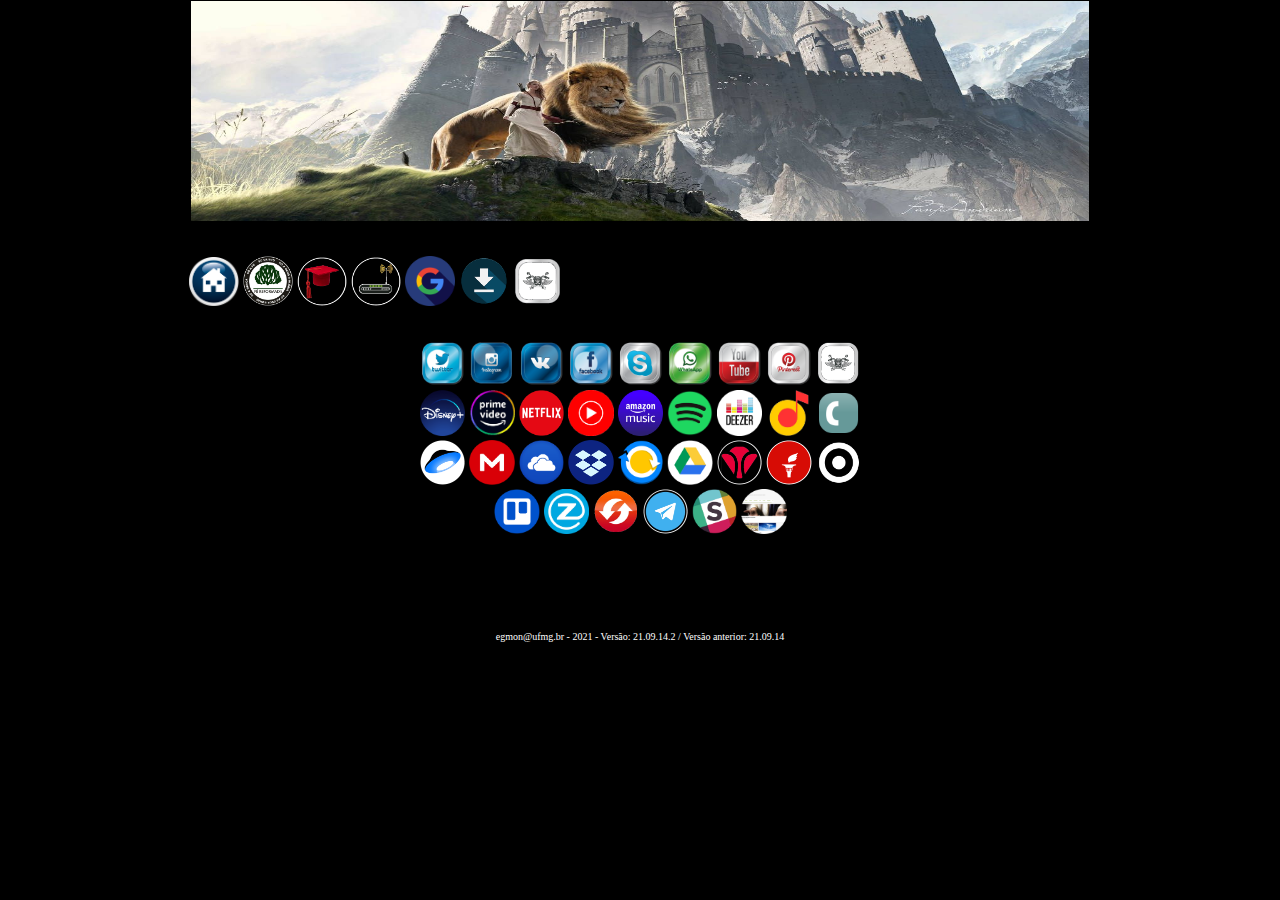
<file: index.html>
<!--https://www.devschannel.com/latex/beamer-->

<!DOCTYPE html>
<html>
    <head>
        <meta charset="utf-8" http-equiv="refresh"><!-- content="20; url=index.html"-->
        <meta name="viewport" content="width=device-width" initial-scale=1>
        <link rel="stylesheet" href="bootstrap-grid.min.css">
        <link rel="stylesheet" href="bootstrap.min.css">
        <link rel="stylesheet" href="estilos.css">
        <link rel="sortcut icon" href="imagens/favicon.png" type="image/x-icon" />
        <title> Egmon Pereira </title>
        <style type="text/css">
            .imagem img {
                width: 100%;
                height: 220px;
                padding-left: 5px;
                padding-right: 5px;
                border: 0px solid red;
            }
            
            body {
                background-image: url('imagens/bg23.png');
                background-repeat: no-repeat;
                background-attachment: fixed;
                background-size: cover;
                background-color: white;
            }
        </style>
    </head>

    <body>
        <center>
            <table border="0">
                <tr>
                    <td>
                        <div class="imagem">
                            <img width="100px" src="imagens/bg(6).jpg">
                        </div>
                        <p align="left">
                            <center>
                                <iframe name="menu" frameborder="0" scrolling="no" marginheight="0" marginwidth="0" src="menu.html" width="100%" height="80px"></iframe>
                                <iframe name="pagina" frameborder="0" scrolling="no" marginheight="0" marginwidth="0" src="inicio.html" width="100%" height="300px"></iframe>
                                <iframe frameborder="0" scrolling="no" marginheight="0" marginwidth="0" src="info.html" width="300px" height="30px"></iframe>
                            </center>
                        </p>
                    </td>
                </tr>
            </table>
        </center>
    </body>
</html>
</file>
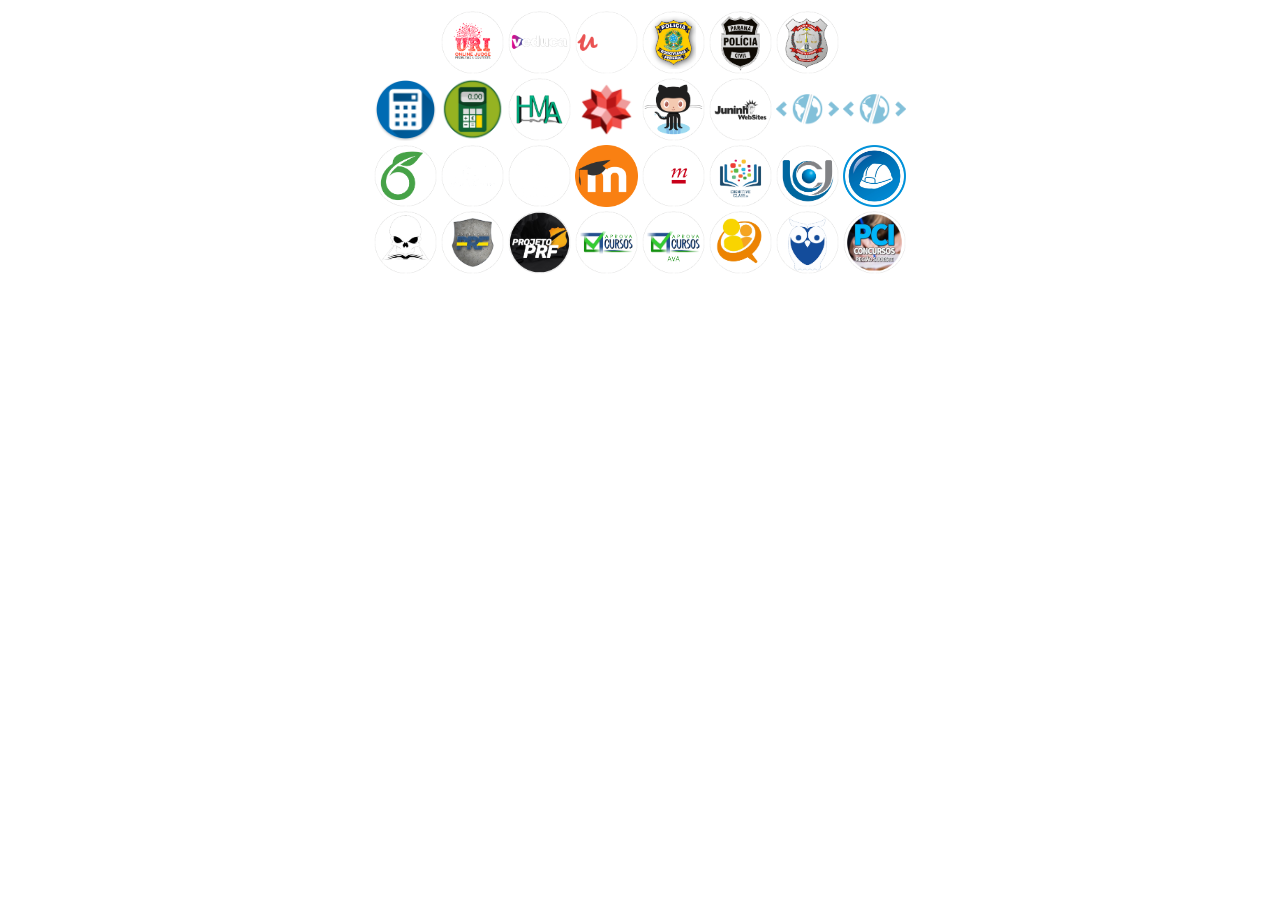
<file: academicos.html>
<!--https://www.devschannel.com/latex/beamer-->

<!DOCTYPE html>
<html>

<head>
    <meta charset="utf-8" http-equiv="refresh">
    <meta name="viewport" content="width=device-width" initial-scale=1>
</head>

<body>
    <center>
        <table border="0">
            <tr>
                <td>
                    <center>
                        <div class="corpo">
                            <div class="container">
                                <a target="_blank" href="https://www.urionlinejudge.com.br/judge/pt"><img width="5%" src="imagens/uri.png"></a>
                                <a target="_blank" href="http://www.veduca.com.br/"><img width="5%" src="imagens/veduca.png"></a>
                                <a target="_blank" href="http://www.udemy.com/"><img width="5%" src="imagens/udemy.png"></a>
                                <a target="_blank" href="https://www.cebraspe.org.br/concursos/prf_21"><img width="5%" src="imagens/brasaoprf.png"></a>
                                <a target="_blank" href="http://portal.nc.ufpr.br/PortalNC/Login"><img width="5%" src="imagens/pcpr.png"></a>
                                <a target="_blank" href="https://www.cebraspe.org.br/concursos/PC_DF_19_ESCRIVAO"><img width="5%" src="imagens/pcdf.png"></a>
                            </div>
                            <div class="container">
                                <a target="_blank" href="http://simplex.tode.cz/en/"><img width="5%" src="imagens/simplexcalculator.png"></a>
                                <a target="_blank" href="http://www.phpsimplex.com/pt/"><img width="5%" src="imagens/phpsimplex.png"></a>
                                <a target="_blank" href="https://linprog.com/en/main-dual-simplex/"><img width="5%" src="imagens/hmla.png"></a>
                                <a target="_blank" href="https://www.wolframalpha.com/examples/mathematics/"><img width="5%" src="imagens/wolfram-alpha.png"></a>
                                <a target="_blank" href="https://github.com/settings/profile/"><img width="5%" src="imagens/github.png"></a>
                                <a target="_blank" href="https://git.juninho.com.br/"><img width="5%" src="imagens/influenzer.png"></a>
                                <a target="_blank" href="https://apiteste.mundodocodigo.com.br"><img width="5%" src="imagens/mundodocodigo.png"></a>
                                <a target="_blank" href="https://admin.mundodocodigo.com.br"><img width="5%" src="imagens/mundodocodigo2.png"></a>
                            </div>

                            <div class="container">
                                <a target="_blank" href="https://www.overleaf.com"><img width="5%" src="imagens/overleaf.png"></a>
                                <a target="_blank" href="http://www.timoteo.cefetmg.br/"><img width="5%" src="imagens/cefet.png"></a>
                                <a target="_blank" href="https://sig.cefetmg.br/sigaa/"><img width="5%" src="imagens/sigaa.png"></a>
                                <a target="_blank" href="https://ava.cefetmg.br/login/index.php"><img width="5%" src="imagens/moodle.png"></a>
                                <a target="_blank" href="https://sistemas.ufmg.br/portal/render.userLayoutRootNode.uP"><img width="5%" src="imagens/ufmg.png"></a>
                                <a target="_blank" href="https://cognitiveclass.ai"><img width="5%" src="imagens/cognitive.png"></a>
                                <a target="_blank" href="https://www.ead.cesumar.br/site/"><img width="5%" src="imagens/unicesumar.png"></a>
                                <a target="_blank" href="https://www.bibliotecadaengenharia.com/"><img width="5%" src="imagens/bibliotecadaengenharia.png"></a>
                            </div>

                            <div class="container">
                                <a target="_blank" href="https://www.projetocaveira.com.br/novo-sistema"><img width="5%" src="imagens/caveira.png"></a>
                                <a target="_blank" href="https://extensivoprf2020.club.hotmart.com/"><img width="5%" src="imagens/extensivo-prf.png"></a>
                                <a target="_blank" href="https://projetoretafinalavancado.club.hotmart.com/"><img width="5%" src="imagens/qb.png"></a>
                                <a target="_blank" href="https://www.aprovaconcursos.com.br"><img width="5%" src="imagens/aprova.png"></a>
                                <a target="_blank" href="https://ava.aprovaconcursos.com.br"><img width="5%" src="imagens/aprovaava.png"></a>
                                <a target="_blank" href="https://www.qconcursos.com/"><img width="5%" src="imagens/qconcursos.png"></a>
                                <a target="_blank" href="https://www.estrategiaconcursos.com.br/"><img width="5%" src="imagens/estrategia.png"></a>
                                <a target="_blank" href="https://www.pciconcursos.com.br/"><img width="5%" src="imagens/PCI-Concursos.png"></a>
                            </div>
                        </div>
                    </center>
                </td>
            </tr>
        </table>
    </center>
</body>
</html>
</file>
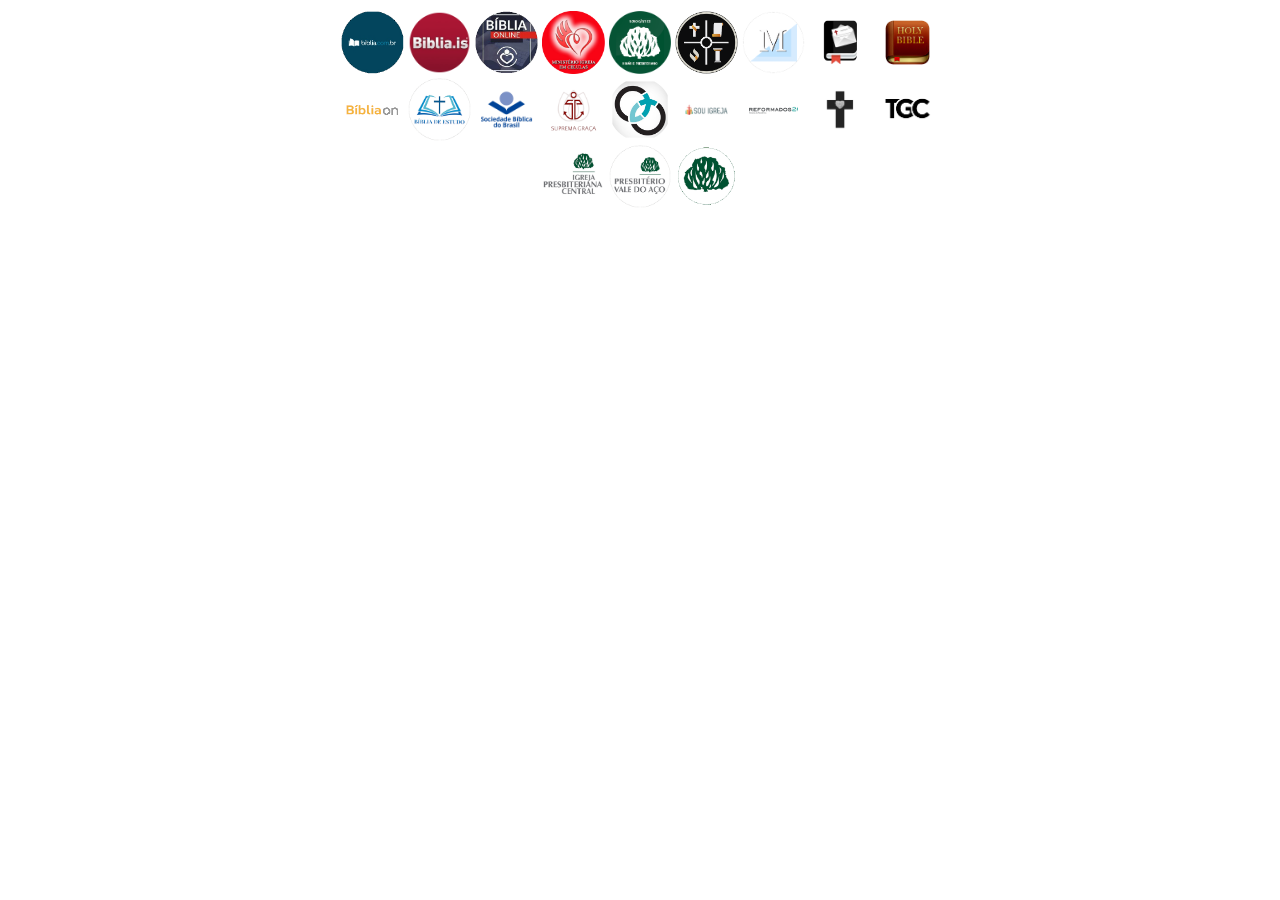
<file: biblias.html>
<!--https://www.devschannel.com/latex/beamer-->

<!DOCTYPE html>
<html>

    <head>
        <meta charset="utf-8" http-equiv="refresh">
        <meta name="viewport" content="width=device-width" initial-scale=1>
    </head>

    <body>
        <center>
            <table border="0">
                <tr>
                    <td>
                        <center>
                            <div class="corpo">
                                <div class="container">
                                    <a href="http://www.biblia.com.br/" target="_blank"><img width="5%" src="imagens/bibliapontocom.png"></a>
                                    <a href="http://www.bible.is/PORJFA/1Kgs/3/D" target="_blank"><img width="5%" src="imagens/bibleis.png"></a>
                                    <a href="https://www.bibliaonline.com.br/" target="_blank"><img width="5%" src="imagens/bibliaonline.png"></a>
                                    <a href="http://www.celulas.com.br/" target="_blank"><img width="5%" src="imagens/celulas.png"></a>
                                    <a href="http://novocantico.com.br/" target="_blank"><img width="5%" src="imagens/hnc.png"></a>
                                    <a href="https://santoevangelho.com.br/" target="_blank"><img width="5%" src="imagens/institutosantoevangelho.png"></a>
                                    <a href="http://www.monergismo.net.br/" target="_blank"><img width="5%" src="imagens/monergismo1.png"></a>
                                    <a href="http://www.bibliaemail.com/pt/pviva/biblia/form_leitura.bm" target="_blank"><img width="5%" src="imagens/bibliamail.png"></a>
                                    <a href="https://www.bible.com/pt/" target="_blank"><img width="5%" src="imagens/yourversion.png"></a>
                                </div>

                                <div class="container">
                                    <a href="http://www.bibliaon.com/" target="_blank"><img width="5%" src="imagens/biblieon.png"></a>
                                    <a href="https://bibliaportugues.com" target="_blank"><img width="5%" src="imagens/bibliaestudo.png"></a>
                                    <a href="https://biblia.sbb.org.br/biblia/" target="_blank"><img width="5%" src="imagens/sbb.png"></a>
                                    <a href="https://www.facebook.com/supremagraca" target="_blank"><img width="5%" src="imagens/supremagraca.png"></a>
                                    <a href="http://ultimato.com.br/sites/estudos-biblicos/" target="_blank"><img width="5%" src="imagens/ultimato.png"></a>
                                    <a href="https://www.souigreja.com.br/" target="_blank"><img width="5%" src="imagens/souigreja.png"></a>
                                    <a href="https://reformados21.com.br/" target="_blank"><img width="5%" src="imagens/reformados21.png"></a>
                                    <a href="https://encontrogenesis.com.br/" target="_blank"><img width="5%" src="imagens/encontrogenesis.png"></a>
                                    <a href="https://coalizaopeloevangelho.org/" target="_blank"><img width="5%" src="imagens/TGC.png"></a>
                                </div>

                                <div class="container">
                                    <a href="http://www.ipcentral.com.br" target="_blank"><img width="5%" src="imagens/Central.png"></a>
                                    <a href="http://www.prva.com.br" target="_blank"><img width="5%" src="imagens/prva.png"></a>
                                    <a href="https://www.ipb.org.br/" target="_blank"><img width="5%" src="imagens/ipb.png"></a>
                                </div>
                            </div>
                        </center>
                    </td>
                </tr>
            </table>
        </center>
    </body>
</html>
</file>
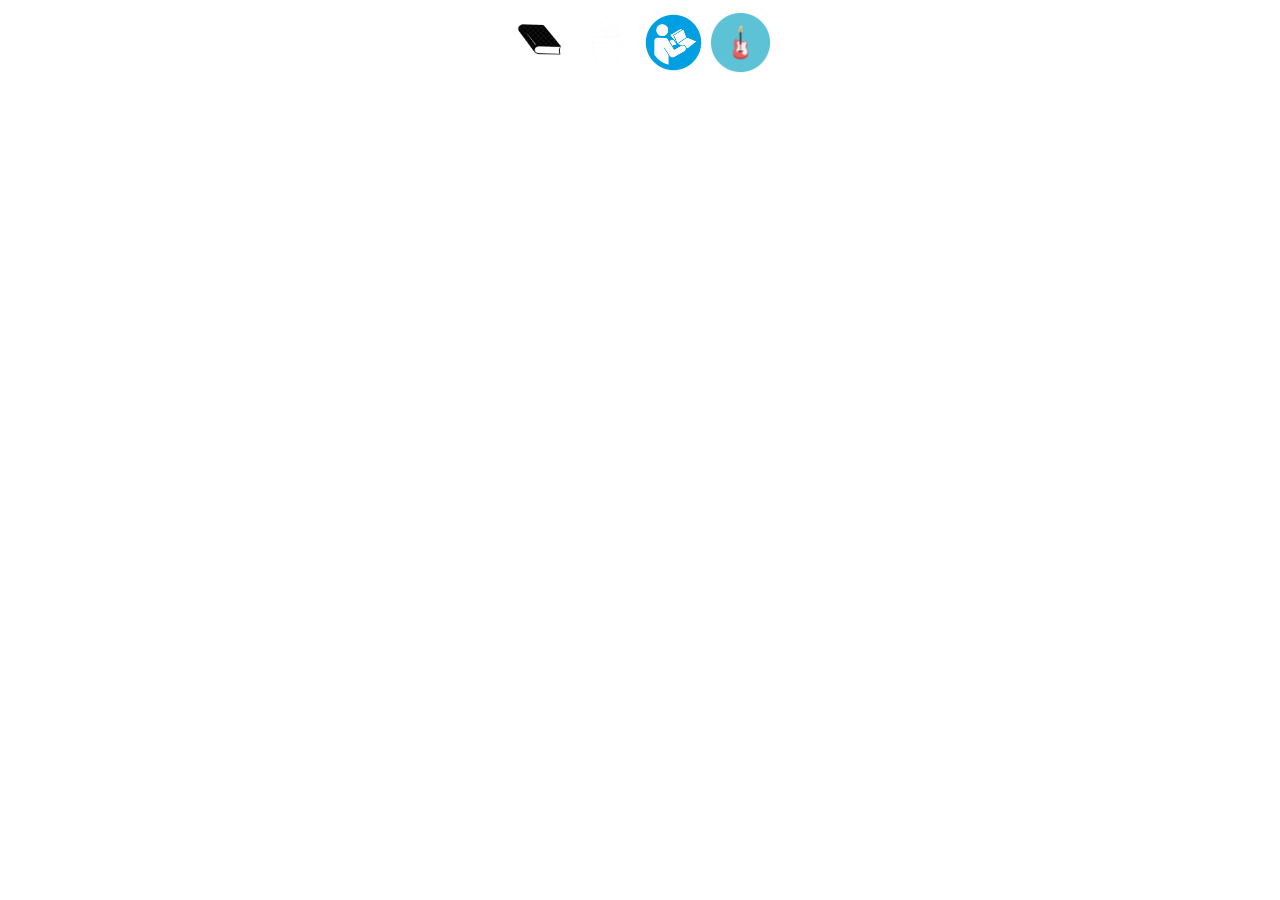
<file: downloads.html>
<!DOCTYPE html>
<html>
    <head>
        <meta charset="utf-8" http-equiv="refresh"><!-- content="20; url=google.html"-->
        <meta name="viewport" content="width=device-width" initial-scale=1>
    </head>

    <body>
        <center>
            <table border="0">
                <tr>
                    <td>
                        <center>
                            <div class="corpo">
                                <div class="container">
                                    <a href="https://disk.yandex.com/d/Sj8_kUoROY7IQg" target="_blank" ><img width="5%" src="imagens/meuslivros.png"></a>
                                    <a href="https://disk.yandex.com/d/VNQH9rrYcMwOvA" target="_blank"><img width="5%" src="imagens/orador-icon.png"></a>
                                    <a href="https://disk.yandex.com/d/d2ZKtzxMdAN_EA" target="_blank"><img width="5%" src="imagens/manuais.png"></a>
                                    <a href="https://disk.yandex.com/d/GjKODKjqkTP2Cg" target="_blank"><img width="5%" src="imagens/cifras.png"></a>
                                </div>
                            </div>
                        </center>
                    </td>
                </tr>
            </table>
        </center>
    </body>
</html>
</file>
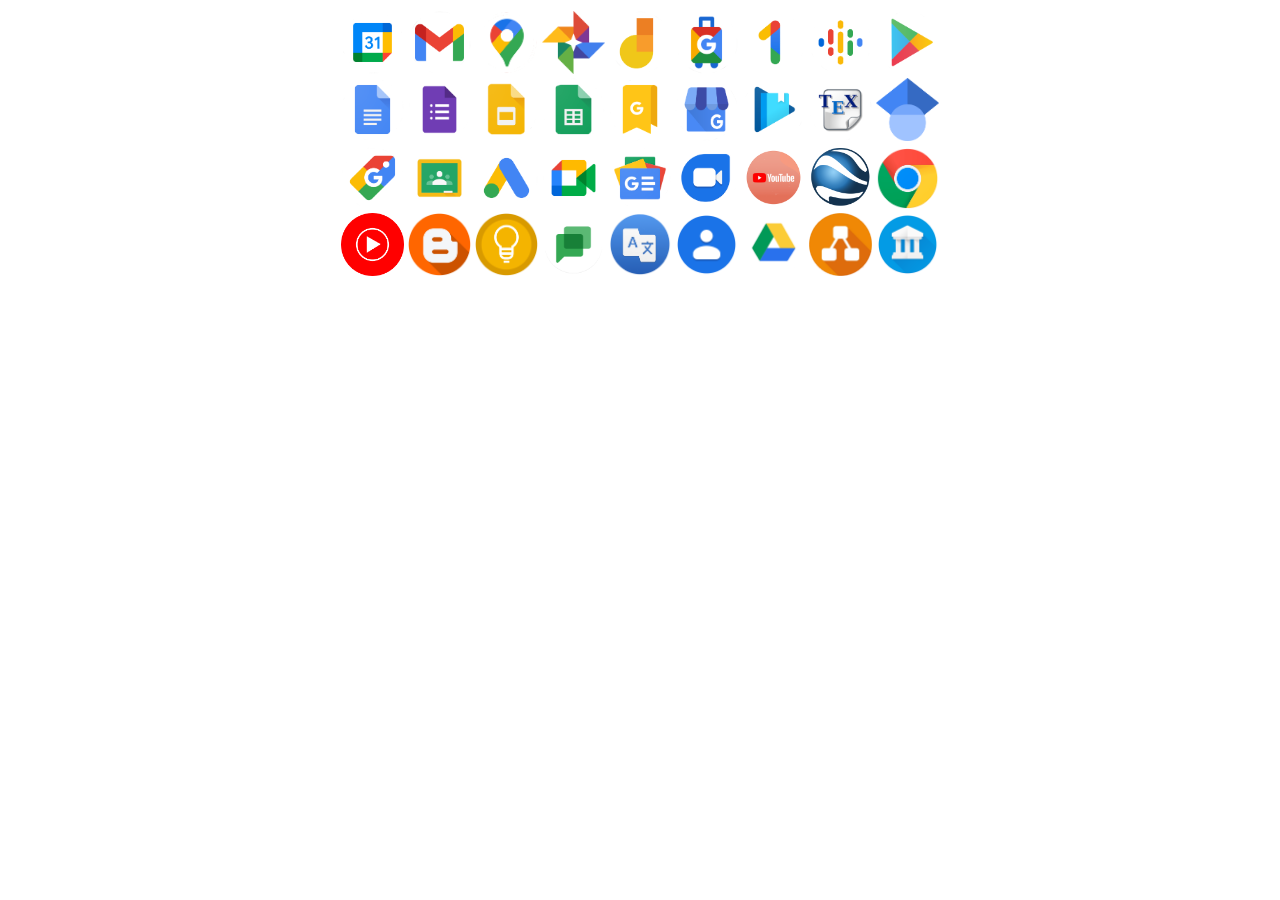
<file: google.html>
<!DOCTYPE html>
<html>
    <head>
        <meta charset="utf-8" http-equiv="refresh"><!-- content="20; url=google.html"-->
        <meta name="viewport" content="width=device-width" initial-scale=1>
    </head>

    <body>
        <center>
            <table border="0">
                <tr>
                    <td>
                        <center>
                            <div class="corpo">
                                <div class="container">
                                    <a target="_blank" href="https://calendar.google.com/calendar/r?tab=ic"><img width="5%" src="imagens/agenda.png"></a>
                                    <a target="_blank" href="http://www.gmail.com"><img width="5%" src="imagens/gmail.png"></a>
                                    <a target="_blank" href="https://www.google.com/maps"><img width="5%" src="imagens/maps.png"></a>
                                    <a target="_blank" href="https://photos.google.com"><img width="5%" src="imagens/photos.png"></a>
                                    <a target="_blank" href="https://jamboard.google.com/"><img width="5%" src="imagens/jamboard.png"></a>
                                    <a target="_blank" href="https://www.google.com/travel/"><img width="5%" src="imagens/viagens.png"></a>
                                    <a target="_blank" href="https://podcasts.google.com"><img width="5%" src="imagens/one.png"></a>
                                    <a target="_blank" href="https://podcasts.google.com"><img width="5%" src="imagens/podcast.png"></a>
                                    <a target="_blank" href="https://play.google.com/store"><img width="5%" src="imagens/playstore.png"></a>
                                </div>
                                <div class="container">
                                    <a target="_blank" href="https://docs.google.com/document/u/0/"><img width="5%" src="imagens/docs.png"></a>
                                    <a target="_blank" href="https://docs.google.com/forms/u/0/"><img width="5%" src="imagens/formularios.png"></a>
                                    <a target="_blank" href="https://docs.google.com/presentation/u/0/"><img width="5%" src="imagens/slides.png"></a>
                                    <a target="_blank" href="https://docs.google.com/spreadsheets/u/0/"><img width="5%" src="imagens/sheet.png"></a>
                                    <a target="_blank" href="https://www.google.com.br/save"><img width="5%" src="imagens/colecoes.png"></a>
                                    <a target="_blank" href="https://www.google.com/business/"><img width="5%" src="imagens/mybusiness.png"></a>
                                    <a target="_blank" href="https://books.google.com.br/"><img width="5%" src="imagens/livros.png"></a>
                                    <a target="_blank" href="https://texviewer.herokuapp.com"><img width="5%" src="imagens/tex.png"></a>
                                    <a target="_blank" href="https://scholar.google.com.br"><img width="5%" src="imagens/google-scholar.png"></a>
                                </div>
                                <div class="container">
                                    <a target="_blank" href="https://www.google.com.br/shopping"><img width="5%" src="imagens/shopping.png"></a>
                                    <a target="_blank" href="https://classroom.google.com/h"><img width="5%" src="imagens/classroom.png"></a>
                                    <a target="_blank" href="https://ads.google.com/home/"><img width="5%" src="imagens/ads.png"></a>
                                    <a target="_blank" href="https://meet.google.com/"><img width="5%" src="imagens/meet.png"></a>
                                    <a target="_blank" href="https://news.google.com/topstories"><img width="5%" src="imagens/noticias.png"></a>
                                    <a target="_blank" href="https://duo.google.com/"><img width="5%" src="imagens/duo.png"></a>
                                    <a target="_blank" href="https://www.youtube.com"><img width="5%" src="imagens/youtubeRedonda.png"></a>
                                    <a target="_blank" href="https://earth.google.com/web/"><img width="5%" src="imagens/google-earth.png"></a>
                                    <a target="_blank" href="https://www.google.com/chrome/"><img width="5%" src="imagens/chrome.png"></a>
                                    <!--a href="index.php" target="_self"><img width="5%" src="imagens/inicio3.png"></a-->
                                </div>
                                <div class="container">
                                    <a target="_blank" href="https://music.youtube.com/"><img width="5%" src="imagens/youtubemusic.png"></a>
                                    <a target="_blank" href="https://www.blogger.com"><img width="5%" src="imagens/blogger.png"></a>
                                    <a target="_blank" href="https://keep.google.com/u/0/"><img width="5%" src="imagens/keep.png"></a>
                                    <a target="_blank" href="https://mail.google.com/chat/u/0/#chat/welcome"><img width="5%" src="imagens/hangouts.png"></a>
                                    <a target="_blank" href="https://translate.google.com"><img width="5%" src="imagens/translate.png"></a>
                                    <a target="_blank" href="https://contacts.google.com"><img width="5%" src="imagens/contatos.png"></a>
                                    <a target="_blank" href="https://drive.google.com/drive/my-drive"><img width="5%" src="imagens/googledrive.png"></a>
                                    <a target="_blank" href="https://app.diagrams.net"><img width="5%" src="imagens/diagramas.png"></a>
                                    <a target="_blank" href="https://artsandculture.google.com/"><img width="5%" src="imagens/google_Arts.png"></a>
                                </div>
                            </div>
                        </center>
                    </td>
                </tr>
            </table>
        </center>
    </body>
</html>
</file>
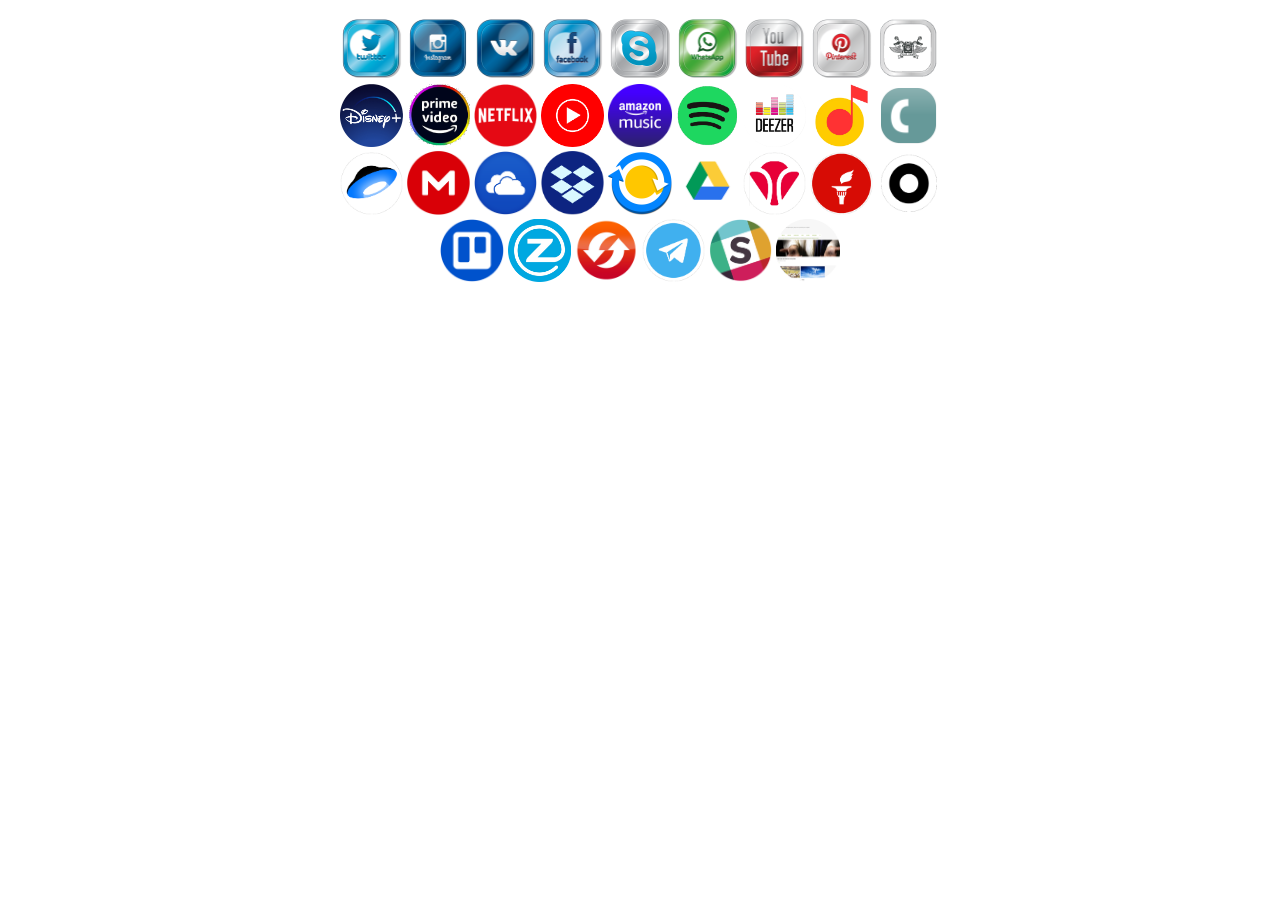
<file: inicio.html>
<!DOCTYPE html>
<html>
    <head>
        <meta charset="utf-8" http-equiv="refresh">
        <meta name="viewport" content="width=device-width" initial-scale=1>
        <link rel="sortcut icon" href="imagens/favicon.png" type="image/x-icon" />
    </head>

    <body background="#000">
        <center>
            <!--table border="0">
                <tr>
                    <td>
                        <p-->
                            <center>
                                <div class="corpo">
                                <p align="left">
                                    <div class="container">
                                        <a target="_blank" href="https://twitter.com/egmon "><img width="5%" src="imagens/twitter.png "></a>
                                        <a target="_blank" href="https://www.instagram.com/egmonpereira "><img width="5%" src="imagens/instagram1.png "></a>
                                        <a target="_blank" href="https://vk.com/feed "><img width="5%" src="imagens/vk.png "></a>
                                        <a target="_blank" href="https://www.facebook.com/ "><img width="5%" src="imagens/facebook.png "></a>
                                        <a target="_blank" href="https://web.skype.com "><img width="5%" src="imagens/skype.png "></a>
                                        <a target="_blank" href="https://web.whatsapp.com "><img width="5%" src="imagens/whatsapp.png "></a>
                                        <a target="_blank" href="https://www.youtube.com "><img width="5%" src="imagens/youtube.png "></a>
                                        <a target="_blank" href="https://br.pinterest.com "><img width="5%" src="imagens/pintereste.png "></a>
                                        <a target="_self" href="motos.php "><img width="5%" src="imagens/motocustomasas.png "></a>
                                    </div>

                                    <div class="container">
                                        <a target="_blank" href="https://www.disneyplus.com/ "><img width="5%" src="imagens/Disney.png "></a>
                                        <a target="_blank" href="https://www.primevideo.com "><img width="5%" src="imagens/primevideo.png "></a>
                                        <a target="_blank" href="https://www.netflix.com/browse "><img width="5%" src="imagens/netflix.png "></a>
                                        <a target="_blank" href="https://music.youtube.com/ "><img width="5%" src="imagens/youtubemusic.png "></a>
                                        <a target="_blank" href="https://music.amazon.com.br/ "><img width="5%" src="imagens/amazonmusic.png "></a>
                                        <a target="_blank" href="https://www.spotify.com/br/ "><img width="5%" src="imagens/spotify.png "></a>
                                        <a target="_blank" href="https://www.deezer.com/br/ "><img width="5%" src="imagens/deezer.png "></a>
                                        <a target="_blank" href="https://music.yandex.com "><img width="5%" src="imagens/YandexMusic.png "></a>
                                        <a target="_blank" href="https://chordify.net/ "><img width="5%" src="imagens/chordify.png "></a>
                                    </div>

                                    <div class="container">
                                        <a target="_blank" href="https://disk.yandex.com "><img width="5%" src="imagens/yandexLogo.png "></a>
                                        <a target="_blank" href="https://mega.nz "><img width="5%" src="imagens/mega.png "></a>
                                        <a target="_blank" href="https://www.onedrive.com "><img width="5%" src="imagens/onedrive.png "></a>
                                        <a target="_blank" href="https://www.dropbox.com "><img width="5%" src="imagens/dropbox.png "></a>
                                        <a target="_blank" href="https://www.asuswebstorage.com "><img width="5%" src="imagens/asuswebstorage.png "></a>
                                        <a target="_blank" href="https://drive.google.com/drive/my-drive "><img width="5%" src="imagens/googledrive.png "></a>
                                        <a target="_blank" href="https://parler.com/#/user/Egmont "><img width="5%" src="imagens/parler.png "></a>
                                        <a target="_blank" href="https://gettr.com/user/egmon/ "><img width="5%" src="imagens/gettr.png "></a>
                                        <!--a target="_self" href="google.php "><img width="5%" src="imagens/google.png "></a-->
                                        <a target="_blank" href="https://aiming.pro/ "><img width="5%" src="imagens/aiming.png "></a>
                                    </div>

                                    <div class="container">
                                        <a target="_blank" href="https://trello.com/login "><img width="5%" src="imagens/trello.png "></a>
                                        <a target="_blank" href="https://user-zmodo.meshare.com/user/login "><img width="5%" src="imagens/zmodo.png "></a>
                                        <a target="_blank" href="https://convertio.co/pt/ "><img width="5%" src="imagens/convertio.png "></a>
                                        <a target="_blank" href="https://web.telegram.org/ "><img width="5%" src="imagens/telegram.png "></a>
                                        <a target="_blank" href="https://slack.com/intl/pt-br "><img width="5%" src="imagens/slack.png "></a>
                                        <!--a target="_self" href="biblias.php "><img width="5%" src="imagens/LogoReformada.png "></a>
                                        <a target="_self " href="academicos.php"><img width="5%" src="imagens/capelo.png "></a>
                                        <a target="_self " href="roteadores.php"><img width="5%" src="imagens/circulomaior1.png "></a-->
                                        <a target="_blank" href="http://www.egmon.com.br "><img width="5%" src="imagens/meusite.png "></a>
                                    </div>
                                </div>
                            </center>
                        <!--/p>
                    </td>
                </tr>
            </table-->
        </center>
    </body>
</html>
</file>
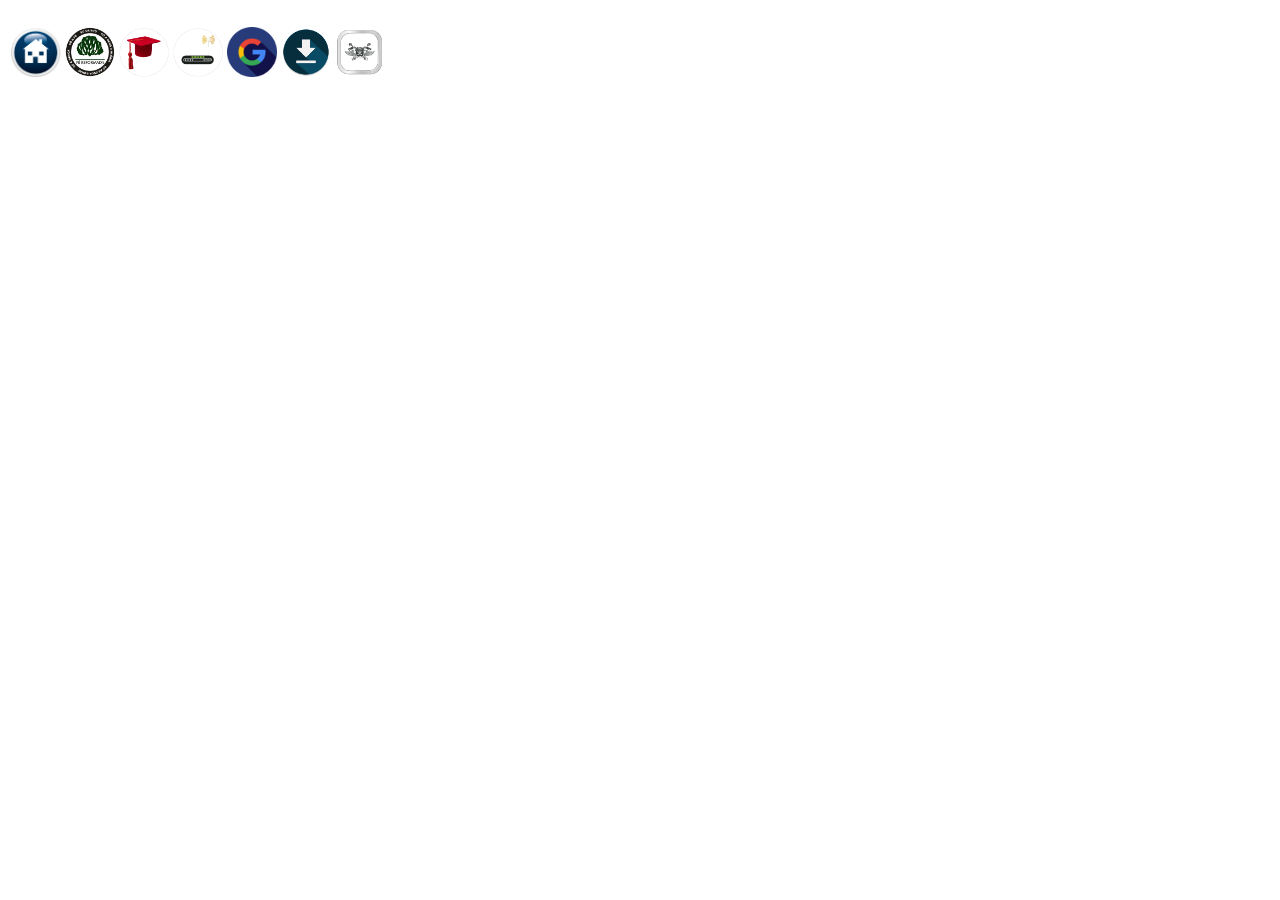
<file: menu.html>
<!DOCTYPE html>
<html>
    <head>
        <!--meta charset="utf-8" http-equiv="refresh">
        <meta name="viewport" content="width=device-width" initial-scale=1>
        <link rel="stylesheet" href="bootstrap-grid.min.css">
        <link rel="stylesheet" href="bootstrap.min.css">
        <link rel="stylesheet" href="estilos.css"-->
    </head>

    <body background="#000000">
        <table border="0" background="#000000">
            <tr>
                <td>
                    <div class="corpo">
                        <p align="left">
                            <a target="pagina" href="inicio.html"><img width="50" src="imagens/inicio3.png"></a>
                            <a target="pagina" href="biblias.html"><img width="50 " src="imagens/LogoReformada.png "></a>
                            <a target="pagina" href="academicos.html"><img width="50 " src="imagens/capelo.png "></a>
                            <a target="pagina" href="roteadores.html"><img width="50 " src="imagens/circulomaior1.png "></a>
                            <a target="pagina" href="google.html "><img width="50 " src="imagens/google.png "></a>
                            <a target="pagina" href="downloads.html "><img width="50 " src="imagens/downloads.png "></a>
                            <a target="pagina" href="motos.html "><img width="50 " src="imagens/motocustomasas.png "></a>
                        </p>
                    </div>
                </td>
            </tr>
        </table>
    </body>
</html>
</file>
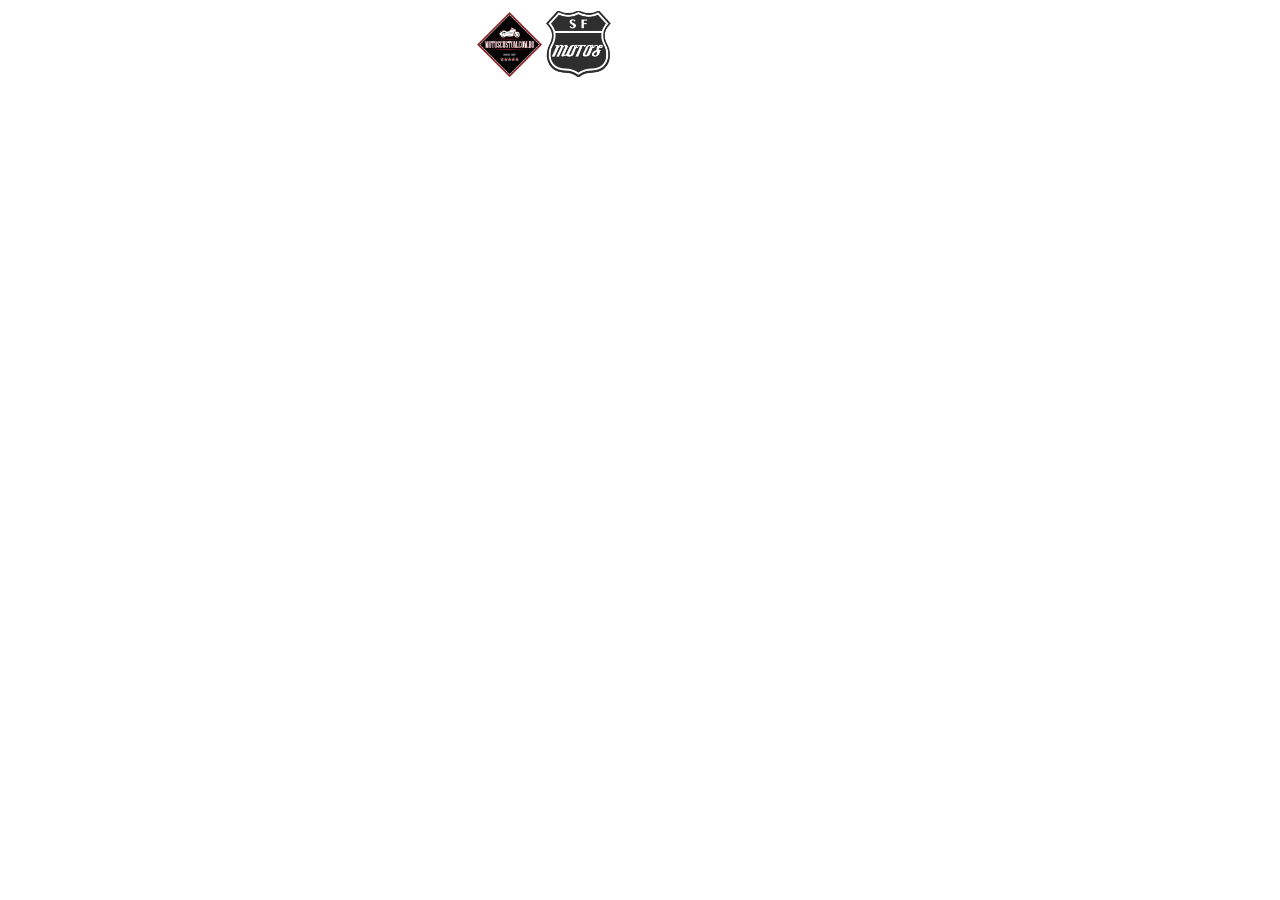
<file: motos.html>
<!DOCTYPE html>
<html>

    <head>
        <meta charset="utf-8" http-equiv="refresh"><!-- content="20; url=motos.html"-->
        <meta name="viewport" content="width=device-width" initial-scale=1>
    </head>

    <body>
        <center>
            <table border="0">
                <tr>
                    <td>
                        <div class="corpo">
                            <div class="container">
                                <a target="_blank" href="https://www.motoscustom.com.br"><img width="20%" src="imagens/motocustom.png"></a>
                                <a target="_blank" href="https://www.sfmotos.com.br"><img width="20%" src="imagens/sfmotos.png"></a>
                            </div>
                        </div>
                    </td>
                </tr>
            </table>
        </center>
    </body>
</html>
</file>
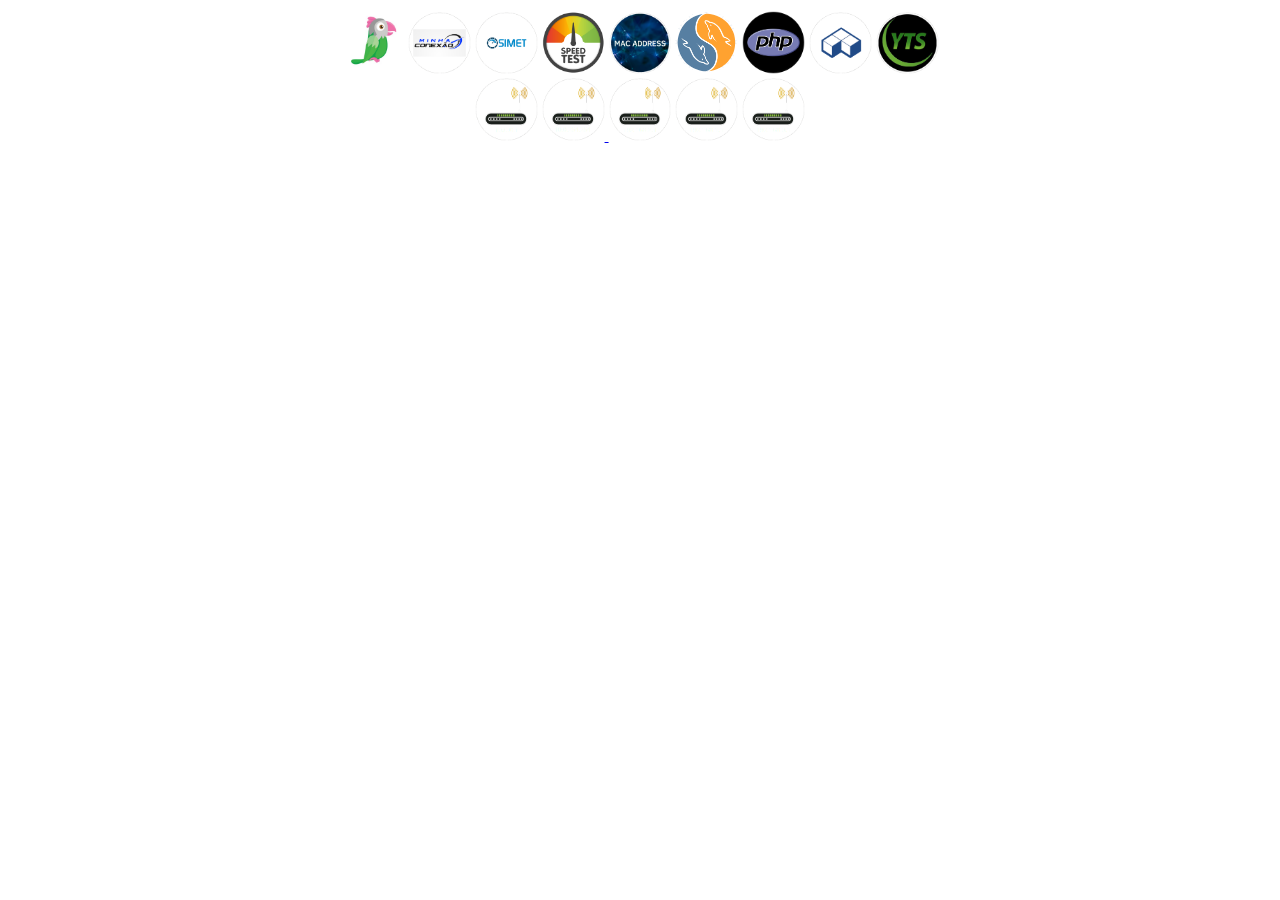
<file: roteadores.html>
<!DOCTYPE html>
<html>

    <head>
        <meta charset="utf-8" http-equiv="refresh"><!-- content="20; url=roteadores.html"-->
        <meta name="viewport" content="width=device-width" initial-scale=1>
    </head>

    <body>
        <center>
            <table border="0">
                <tr>
                    <td>
                        <center>
                            <div class="corpo">
                                <div class="container">
                                    <a target="_blank" href="https://dashboard.tawk.to/login"><img width="5%" src="imagens/tawk.png"></a>
                                    <a target="_blank" href="https://www.minhaconexao.com.br/"><img width="5%" src="imagens/minha-conexao.png"></a>
                                    <a target="_blank" href="http://simet.nic.br/simet-app.html"><img width="5%" src="imagens/simet.png"></a>
                                    <a target="_blank" href="http://www.speedtest.net/"><img width="5%" src="imagens/speedtest.png"></a>
                                    <a target="_blank" href="https://macvendors.com/"><img width="5%" src="imagens/mac-address.png"></a>
                                    <a target="_blank" href="http://localhost/phpmyadmin/"><img width="5%" src="imagens/mysql.png"></a>
                                    <a target="_blank" href="http://localhost/dashboard/"><img width="5%" src="imagens/php.png"></a>
                                    <a target="_blank" href="https://flathub.org/home"><img width="5%" src="imagens/flathub-logo.png"></a>
                                    <a target="_blank" href="https://ytson.io"><img width="5%" src="imagens/YTS.png"></a>
                                </div>

                                <div class="container">
                                    <a target="_blank" href="http://10.0.0.1"><img width="5%" src="imagens/roteador10001.png"></a>
                                    <a target="_blank" href="http://10.0.254.254"><img width="5%" src="imagens/roteador100254254.png"></a-->
                                    <a target="_blank" href="http://192.168.2.1"><img width="5%" src="imagens/roteador19216821.png"></a>
                                    <a target="_blank" href="http://192.168.1.1"><img width="5%" src="imagens/roteador19216811.png"></a>
                                    <a target="_blank" href="http://192.168.0.1"><img width="5%" src="imagens/roteador19216801.png"></a>
                                    <!--a target="_self" href="index.php"><img width="5%" src="imagens/inicio3.png"></a-->
                                </div>
                            </div>
                        </center>
                    </td>
                </tr>
            </table>
        </center>
    </body>
</html>
</file>
<file: estilos.css>
body {
    background-color: #ccc;
}

.container, .container-fluid {
    width: 300px;
    height: 300px;
    margin: 0;
    float: left;
    background-color: #cc0000;
}

.corpo, .corpo-fluid {
    width: 300px;
    padding-left: 15px;
    padding-right: 1px;
    float: left;
    background-color: #404;
}

.titulo, .titulo-fluid {
    width: 100%;
    height: 70px;
    padding: 0;
    margin-left: 5%;
    margin-right: 5%;
    margin: 1px;
    float: center;
    background-color: #404;
}

h1 {
    padding: 10px 0;
    margin: 0;
}
</file>
